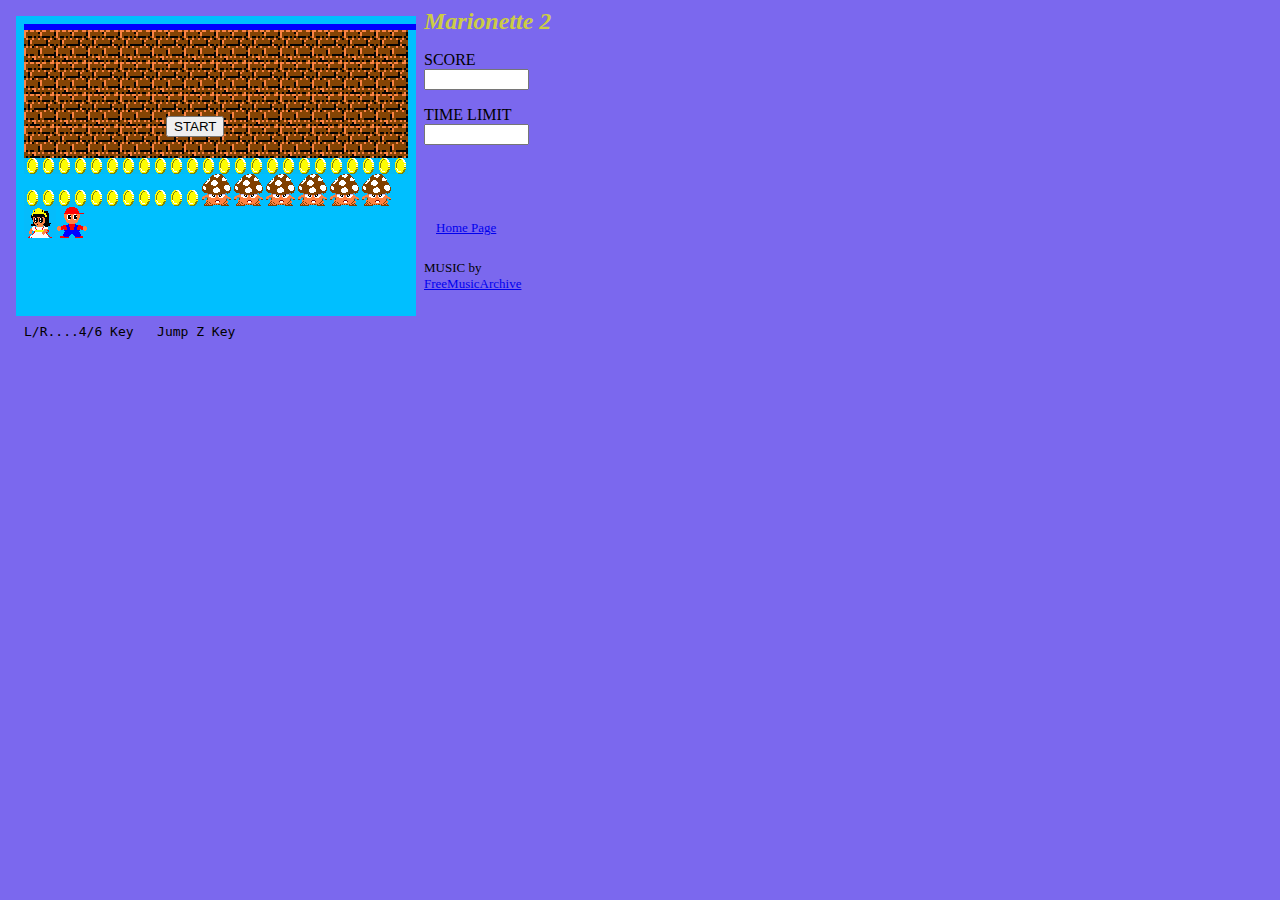
<file: KHCU/WebContent/mario/index.html>
<HTML>
<HEAD>
<TITLE>Marionette 2</TITLE>
</HEAD>
<FRAMESET ROWS="316,*" BORDER="0">
 <FRAMESET COLS="416,*" BORDER="0">
  <FRAMESET ROWS="16,*" BORDER="0">
   <FRAME SRC="sub1.html" NAME="sub0a" NORESIZE SCROLLING="NO">
    <FRAMESET COLS="16,*" BORDER="0">
     <FRAME SRC="sub1.html" NAME="sub0b" NORESIZE SCROLLING="NO">
     <FRAME SRC="sub1.html" NAME="main" NORESIZE SCROLLING="NO">
    </FRAMESET>
  </FRAMESET>
  <FRAME SRC="score.html" NAME="scr" NORESIZE SCROLLING="NO">
 </FRAMESET>
<FRAME SRC="sub2.html" NAME="sub2" NORESIZE SCROLLING="NO">
</FRAMESET>
<NOFRAME>
You must get Netscape 4.0, IE4.0 or later.
</NOFRAME>
</HTML>
</file>
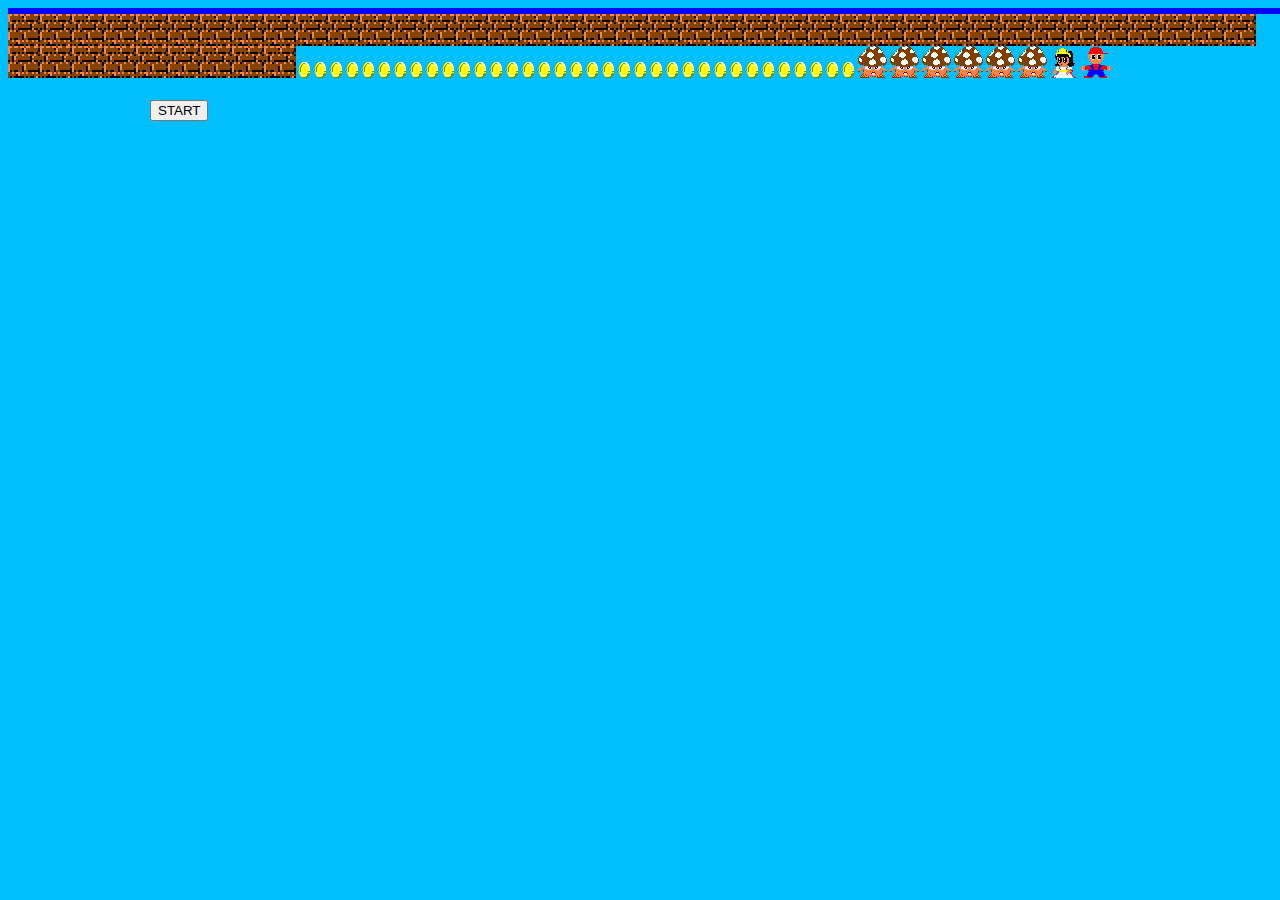
<file: KHCU/WebContent/mario/nnie.html>
<HTML>

<HEAD>
<TITLE>MAIN FRAME</TITLE>
<SCRIPT LANGUAGE="JavaScript">
<!--
var score=0                           //score
var startFLG=-1                       //start flag
var gameFLG=0                         //game play flag
var timerID = null                    //timer ID
var INT = 25                          //interval (ms)
var X=100                             //my chr X
var Y=256
var IX=0                              //my chr right move
var IY=0                              //       down
var DX=0                              //       left
var DY=0                              //       up
var IIX=0                             //       right speed up
var DDX=0                             //       left
var spCOUNT=0                         //LAYER COUNTER
var mySP=0                            //my chr COUNT
var blSP=0                            //block COUNT
var coSP=0                            //coin COUNT
var jmpFLG=0                          //jump flag
var stepFLG=0                         //my chr step flag
var tmLMT=1000                        //time limit
var timeC=0                           //time count

var mv1=-1                            //moving block flag 1
var mvH1=0                            //             HIT flag 1
var ofs1=0                            //offset 1

var blockX = new Array(99)            //block X
var blockY = new Array(99)            //      Y
var coinX = new Array(99)             //coin X
var coinY = new Array(99)             //     Y
var coinF = new Array(99)             //     null FLAG
var kiX = new Array(9)                //mushroom X
var kiY = new Array(9)                //         Y
var kiF = new Array(9)                //         null FLAG
var kiDX = new Array(9)               //         DX

var imgs = new Array(20)              //image data

imgs[0]=new Image();imgs[0].src="boy1c.gif"
imgs[1]=new Image();imgs[1].src="boy2c.gif"
imgs[2]=new Image();imgs[2].src="boy4c.gif"
imgs[3]=new Image();imgs[3].src="boy3c.gif"
imgs[4]=new Image();imgs[4].src="boy5c.gif"

imgs[5]=new Image();imgs[5].src="coin.gif"
imgs[6]=new Image();imgs[6].src="null.gif"
imgs[7]=new Image();imgs[7].src="kinoko.gif"

//IE check
 systm=""
 ver=navigator.appVersion
 len=ver.length
 for(iln=0;iln<len;iln++) if(ver.charAt(iln)=="(") break
 systm = ver.charAt(iln+1).toUpperCase()

//---------------------------------------------------------
//                 main function
//---------------------------------------------------------

//main function
function interval1(){
 clearTimeout(timerID)
 
 timeC=timeC-1
 parent.scr.document.forms[0].elements[1].value = timeC
 if (timeC==0){stopG()}

  //moving block write
   ofs1=ofs1+mv1*4
   if (ofs1<=-192){mv1=1}
   if (ofs1>=0){mv1=-1}
   spMOV(1,blockX[0]*32,blockY[0]*32+ofs1)


 stepFLG=stepFLG+1;if (stepFLG>=2){stepFLG=0}
 if(X<100){X=100;IX=0;DX=0}
 if(X>1699){X=1699;IX=0;DX=0;stopG()}

 DX=DX+DDX;if (DX>8){DX=8;DDX=0}else{if (DX<0){DX=0;DDX=0}}
 IX=IX+IIX;if (IX>8){IX=8;DDX=0}else{if (IX<0){IX=0;IIX=0}}

 X=X+IX-DX

 if (jmpFLG!=0){Y=Y-DY;if (Y>=300){Y=300;jmpFLG=0};DY=DY-1}
 parent.scr.document.forms[0].elements[0].value = score

 if (IX-DX<0){
  if (jmpFLG==0){imgchg(mySP,3+stepFLG)}else{imgchg(mySP,4)}
 }else{
  if (IX-DX>0){
   if (jmpFLG==0){imgchg(mySP,1+stepFLG)}else{imgchg(mySP,2)}
  }else{
   if (jmpFLG==0){imgchg(mySP,0)}else{imgchg(mySP,2)}
  }
 }

 kmove()
 hitCHK(X,Y)
 getCHK(X,Y)
 atCHK(X,Y)

 spMOV(mySP,X,Y)
 sc2(X-100)
 if (Y>=300){stopG()}
 if (mvH1==1){Y=Y+4}
 if (gameFLG==1){timerID = setTimeout("interval1()",INT)}
}

//---------------------------------------------------------
//                 sub functions
//---------------------------------------------------------

//CLICK START
function startG(){
 document.onkeydown = keyDown
 document.onkeyup = keyUp
 if (systm!="C"){
  document.captureEvents(Event.KEYDOWN|Event.KEYUP)
  document.layers["starter"].moveTo(-1000,-1000)
  document.layers["CLRmes"].moveTo(0,0)
  document.layers["GMOmes"].moveTo(0,0)
  document.layers["TMOmes"].moveTo(0,0)
 }else{
  starter.style.posTop = -1000
  starter.style.posLeft = 150
  CLRmes.style.posTop = -1000
  GMOmes.style.posTop = -1000
  TMOmes.style.posTop = -1000
 }
 for (ia=blSP+1; ia<coSP+1; ia++){
  imgchg(ia,5)
  coinF[ia-blSP-1]=0
 }
 for (ia=0; ia<6; ia++){
  imgchg(coSP+ia+1,7)
  kiF[ia]=0
  kiDX[ia]=-4
 }


 BGMSTART()
 gameFLG=1
 score=0
 DDX=0;IIX=0;DX=0;IX=0
 timeC=tmLMT
 parent.scr.document.forms[0].elements[0].value = score
 parent.scr.document.forms[0].elements[0].value = tmLMT

 X=100;Y=256
 timerID = setTimeout("interval1()",1)
}

//GAME STOP
function stopG(){
 clearTimeout(timerID)
 if (timeC<=0){
  if (systm!="C"){
   document.layers["TMOmes"].moveTo(0,1050)
  }else{
   TMOmes.style.posTop = 50
   TMOmes.style.posLeft = 20+X
  }
 }else{
  if (X>=1699){
   if (systm!="C"){
    document.layers["CLRmes"].moveTo(0,1050)
   }else{
    CLRmes.style.posTop = 50
    CLRmes.style.posLeft = 50+X
   }
  }else{
   if (systm!="C"){
    document.layers["GMOmes"].moveTo(0,1050)
   }else{
    GMOmes.style.posTop = 50
    GMOmes.style.posLeft = 20+X
   }
  }
 }

 gameFLG=0
 startFLG=0
 if (systm!="C"){
  document.layers["starter"].moveTo(0,0)
 }else{
  starter.style.posTop = 100
  starter.style.posLeft = 50+X
 }
 BGMSTOP()
}


function BGMSTOP(){
 if (systm == "C"){
  BG.outerHTML = "<div id='BG'></DIV>"
 }else{
  document.embeds[0].stop()
 }
}

function BGMSTART(){
 if (systm == "C"){
  BG.outerHTML = "<div id='BG'><BGSOUND LOOP='-1' SRC='Soul_Food.mid'></DIV>"
 }else{
  document.embeds[0].stop()
  document.embeds[0].play(true)
 }
}


//LAYER SETUP
function spINI(spX,spY,spIMG){
  if (systm!="C"){
   document.write("<LAYER LEFT="+spX+" TOP="+spY+"><IMG SRC='"+spIMG+"'></LAYER>")
  }else{
   with (document) {
    write("<IMG SRC='"+spIMG+"' STYLE='position:absolute'>")
    images[spCOUNT].style.posLeft = spX
    images[spCOUNT].style.posTop =  spY
   }
  }
spCOUNT=spCOUNT+1
}

//LAYER MOVE
function spMOV(spNO,spX,spY){
 if (systm!="C"){
  document.layers[0].layers[spNO].moveTo(spX,spY)
 }else{
  document.images[spNO].style.posLeft = spX
  document.images[spNO].style.posTop =  spY
 }
}

//IMAGE CHANGE
function imgchg(imgNo,dataNo){
 if (systm!="C"){
  document.layers[0].layers[imgNo].document.images[0].src=imgs[dataNo].src
 }else{
  document.images[imgNo].src=imgs[dataNo].src
 }
}

//SCROLL
function sc2(scr2){
 if (systm!="C"){
  document.layers[0].left=-scr2
 }else{
  window.scroll(scr2,0)
 }
}

//ON KEY DOWN
function keyDown(DnEvents){
 if (systm != "C"){
  k=DnEvents.which
  if (k == 54){IIX=2}     // 6
  if (k == 52){DDX=2}     // 4

  if (k == 90){if (jmpFLG==0){DY=15;jmpFLG=1}}     //Z
  if (k == 122){if (jmpFLG==0){DY=15;jmpFLG=1}}    //z
 }else{
  k=window.event.keyCode
  if (k == 102){IIX=2}    // 6
  if (k == 100){DDX=2}    // 4

  if (k == 54){IIX=2}     // 6
  if (k == 52){DDX=2}     // 4

  if (k == 39){IIX=2}     // Right
  if (k == 37){DDX=2}     // Left

  if (k == 90){if (jmpFLG==0){DY=15;jmpFLG=1}}     //Z
  if (k == 122){if (jmpFLG==0){DY=15;jmpFLG=1}}    //z

 }
}

//ON KEY UP
function keyUp(UpEvents){
 if (systm != "C"){
  k=UpEvents.which
  if (k == 54){IIX=-2}
  if (k == 52){DDX=-2}

  if (k == 90){if (DY>0){DY=DY/2}}     //Z
  if (k == 122){if (DY>0){DY=DY/2}}    //z

 }else{
  k=window.event.keyCode
  if (k == 102){IIX=-2}    // 6
  if (k == 100){DDX=-2}    // 4

  if (k == 54){IIX=-2}     // 6
  if (k == 52){DDX=-2}     // 4

  if (k == 39){IIX=-2}     // Right
  if (k == 37){DDX=-2}     // Left

  if (k == 90){if (DY>0){DY=DY/2}}     //Z
  if (k == 122){if (DY>0){DY=DY/2}}    //z

 }
}

//BLOCK SETUP
function bs(bx,by){
 blockX[spCOUNT-1]=bx;blockY[spCOUNT-1]=by
 spINI(bx*32,by*32,'block.gif')
}

//COIN SETUP
function cs(cx,cy){
 coinX[spCOUNT-blSP-1]=cx;coinY[spCOUNT-blSP-1]=cy
 spINI(cx*32+8,cy*32+8,'coin.gif')
}

//MUSHROOM SETUP
function ki(kx,ky){
 kiX[spCOUNT-coSP-1]=kx*32;kiY[spCOUNT-coSP-1]=ky*32
 spINI(kx*32,ky*32,'kinoko.gif')
}

//MUSHROOM MOVE
function kmove(){
 kiX[0]=kiX[0]+kiDX[0]
  if (kiX[0]<=6*32+8){kiDX[0]=4}else{if (kiX[0]>=8*32){kiDX[0]=-4}}
  if (X>9*32+100){kiF[0]=0;imgchg(coSP+1+0,7)}
 kiX[1]=kiX[1]+kiDX[1]
  if (kiX[1]<=11*32){kiDX[1]=4}else{if (kiX[1]>=13*32){kiDX[1]=-4}}
  if (X>14*32+100){kiF[1]=0;imgchg(coSP+1+1,7)}
 kiX[2]=kiX[2]+kiDX[2]
  if (kiX[2]<=19*32){kiDX[2]=4}else{if (kiX[2]>=21*32-4){kiDX[2]=-4}}
  if (X>22*32+100){kiF[2]=0;imgchg(coSP+1+2,7)}
  if (X<19*32-300){kiF[2]=0;imgchg(coSP+1+2,7)}
 kiX[3]=kiX[3]+kiDX[3]
  if (kiX[3]<=24*32){kiDX[3]=4}else{if (kiX[3]>=26*32){kiDX[3]=-4}}
  if (X>27*32+100){kiF[3]=0;imgchg(coSP+1+3,7)}
  if (X<24*32-300){kiF[3]=0;imgchg(coSP+1+3,7)}
 kiX[4]=kiX[4]+kiDX[4]
  if (kiX[4]<=32*32){kiDX[4]=4}else{if (kiX[4]>=33*32){kiDX[4]=-4}}
  if (X>34*32+100){kiF[4]=0;imgchg(coSP+1+4,7)}
  if (X<32*32-300){kiF[4]=0;imgchg(coSP+1+4,7)}
 kiX[5]=kiX[5]+kiDX[5]
  if (kiX[5]<=45*32){kiDX[5]=4}else{if (kiX[5]>=46*32){kiDX[5]=-4}}
  if (X>47*32+100){kiF[5]=0;imgchg(coSP+1+5,7)}
  if (X<45*32-300){kiF[5]=0;imgchg(coSP+1+5,7)}

 for (ik=0; ik<6; ik++){
  spMOV(coSP+1+ik,kiX[ik],kiY[ik])
 }
}


//HIT CHECK
function hitCHK(hx,hy){
 tmpGND=0;tmpGn=0;mvH1=0
  ltFLG=0
  rtFLG=0
  lfFLG=0
  rfFLG=0
  a0FLG=0
 for (ia=0; ia<blSP+1; ia++){
  tmpHIT=0;tmpLT=0;tmpRT=0;tmpLF=0;tmpRF=0;tmpBD=0
  tmpXa=blockX[ia]*32;tmpXb=tmpXa+31
  tmpYa=blockY[ia]*32;tmpYb=tmpYa+31
  if (ia==0){tmpYa=tmpYa+ofs1;tmpYb=tmpYb+ofs1}
  tmphx=hx+31;tmphy=hy+31

  //Ltop
  if (hx>=tmpXa){
   if (hx<=tmpXb){
    if (hy>=tmpYa){
     if (hy<=tmpYb){
      tmpHIT=1;tmpLT=1
     }
    }
   }
  }
  //Rtop
  if (tmphx>=tmpXa){
   if (tmphx<=tmpXb){
    if (hy>=tmpYa){
     if (hy<=tmpYb){
      tmpHIT=1;tmpRT=1
     }
    }
   }
  }
  //Lfoot
  if (hx>=tmpXa){
   if (hx<=tmpXb){
    if (tmphy>=tmpYa){
     if (tmphy<=tmpYb){
      tmpHIT=1;tmpLF=1
     }
    }
   }
  }
  //Rfoot
  if (tmphx>=tmpXa){
   if (tmphx<=tmpXb){
    if (tmphy>=tmpYa){
     if (tmphy<=tmpYb){
      tmpHIT=1;tmpRF=1
     }
    }
   }
  }

  if (hx+4>=tmpXa){
   if (hx+4<=tmpXb){
    if (tmphy+1>=tmpYa){
     if (tmphy+1<=tmpYb){
      tmpGND=1;tmpGn=ia
     }
    }
   }
  }
  if (tmphx-4>=tmpXa){
   if (tmphx-4<=tmpXb){
    if (tmphy+1>=tmpYa){
     if (tmphy+1<=tmpYb){
      tmpGND=1;tmpGn=ia
     }
    }
   }
  }








  if (tmpHIT==1){
   if (IX-DX>=0){
    if (DY<=0){
     if (tmpRT==1){
      X=tmpXa-32;DX=0;IX=0;rtFLG=1
     }else{
      if (tmpLF==1){
       Y=tmpYa-32;jmpFLG=0;DY=0;ltFLG=1
      }else{
       if (jmpFLG==0){if (ia==0){Y=tmpYa-32;a0FLG=1;DY=0}}
       if (ltFLG==0){
        if (rtFLG==0){
         if (a0FLG==0){
          bdCHK(tmphx,tmphy,tmpXa,tmpYa)
          if (tmpBD==0){
           Y=tmpYa-32;jmpFLG=0;DY=0
          }else{
           X=tmpXa-32;DX=0;IX=0
          }
         }
        }
       }
      }
     }
    }else{
     if (tmpLT==1){
      Y=tmpYa+32;DY=0;ltFLG=1
     }else{
      if (tmpRF==1){
       X=tmpXa-32;DX=0;IX=0;rfFLG=1
      }else{
       if (jmpFLG==0){if (ia==0){Y=tmpYa-32;a0FLG=1;DY=0}}
       if (ltFLG==0){
        if (rfFLG==0){
         if (a0FLG==0){
          bdCHK(tmphx,hy,tmpXa,tmpYa)
          if (tmpBD==0){
           Y=tmpYa+32;jmpFLG=0;DY=0
          }else{
           X=tmpXa-32;DX=0;IX=0
          }
         }
        }
       }
      }
     }
    }
   }else{
    if (DY<=0){
     if (tmpLT==1){
      X=tmpXa+32;DX=0;IX=0;ltFLG=1
     }else{
      if (tmpRF==1){
       Y=tmpYa-32;jmpFLG=0;rfFLG=1
      }else{
       if (jmpFLG==0){if (ia==0){Y=tmpYa-32;a0FLG=1;DY=0}}
       if (ltFLG==0){
        if (rfFLG==0){
         if (a0FLG==0){
          bdCHK(hx,tmphy,tmpXb,tmpYa)
          if (tmpBD==0){
           Y=tmpYa-32;jmpFLG=0;DY=0
          }else{
           X=tmpXa+32;DX=0;IX=0
          }
         }
        }
       }
      }
     }
    }else{
     if (tmpRT==1){
      Y=tmpYa+32;rtFLG=1
     }else{
      if (tmpLF==1){
       X=tmpXa+32;DX=0;IX=0;lfFLG=1
      }else{
       if (jmpFLG==0){if (ia==0){Y=tmpYa-32;a0FLG=1;DY=0}}
       if (lfFLG==0){
        if (rtFLG==0){
         if (a0FLG==0){
          bdCHK(hx,hy,tmpXb,tmpYa)
          if (tmpBD==0){
           Y=tmpYa+32;jmpFLG=0;DY=0
          }else{
           X=tmpXa+32;DX=0;IX=0
          }
         }
        }
       }
      }
     }
    }
   }
  }

 //for loop end
 }



 if (jmpFLG==0){
  if (tmpGND==0){
   jmpFLG=1;DY=0
  }else{
   if (tmpGn==0){
    Y=blockY[0]*32+ofs1-32;mvH1=1
   }
  }
 }
}



//GET CHECK
function getCHK(hx,hy){
 for (ia=0; ia<blSP+1; ia++){
  tmpGET=0
  tmpXa=coinX[ia]*32+12;tmpXb=tmpXa+9
  tmpYa=coinY[ia]*32+8;tmpYb=tmpYa+15
  tmphx=hx+31;tmphy=hy+31

  if (tmpXa>=hx){
   if (tmpXa<=tmphx){
    if (tmpYa>=hy){
     if (tmpYa<=tmphy){
      tmpGET=1
     }
    }
   }
  }
  if (tmpXb>=hx){
   if (tmpXb<=tmphx){
    if (tmpYa>=hy){
     if (tmpYa<=tmphy){
      tmpGET=1
     }
    }
   }
  }

  if (tmpXa>=hx){
   if (tmpXa<=tmphx){
    if (tmpYb>=hy){
     if (tmpYb<=tmphy){
      tmpGET=1
     }
    }
   }
  }
  if (tmpXb>=hx){
   if (tmpXb<=tmphx){
    if (tmpYb>=hy){
     if (tmpYb<=tmphy){
      tmpGET=1
     }
    }
   }
  }

  if (tmpGET==1){
   imgchg(blSP+ia+1,6)
   if (coinF[ia]==0){score=score+250}
   coinF[ia]=1
  }

 }
}

//BORDER CHECK
function bdCHK(chX,chY,bdX,bdY){
 tmpBDY=-1000
 if (IX-DX!=0){tmpBDY=(-DY/(IX-DX))*(bdX-chX)+chY}
 tmpBD=0
 if (tmpBDY>bdY){if (tmpBDY<bdY+31){tmpBD=1}}
}


//ATTACK CHECK
function atCHK(hx,hy){
 for (ia=0; ia<6; ia++){
  tmpATA=0
  tmpXa=kiX[ia]+5;tmpXb=tmpXa+21
  tmpYa=kiY[ia]+8;tmpYb=tmpYa+21
  tmphx=hx+31;tmphy=hy+31

  if (tmpXa>=hx){
   if (tmpXa<=tmphx){
    if (tmpYa>=hy){
     if (tmpYa<=tmphy){
      tmpATA=1
     }
    }
   }
  }
  if (tmpXb>=hx){
   if (tmpXb<=tmphx){
    if (tmpYa>=hy){
     if (tmpYa<=tmphy){
      tmpATA=1
     }
    }
   }
  }

  if (tmpXa>=hx){
   if (tmpXa<=tmphx){
    if (tmpYb>=hy){
     if (tmpYb<=tmphy){
      tmpATA=1
     }
    }
   }
  }
  if (tmpXb>=hx){
   if (tmpXb<=tmphx){
    if (tmpYb>=hy){
     if (tmpYb<=tmphy){
      tmpATA=1
     }
    }
   }
  }

  if (tmpATA==1){
   if (DY<0){
    imgchg(coSP+ia+1,6)
    if (kiF[ia]==0){score=score+100}
    kiF[ia]=1
   }else{
    if (kiF[ia]==0){stopG()}
   }
  }

 }
}




//-->
</SCRIPT>
</HEAD>

<BODY BGCOLOR="#00BFFF" ONLOAD="startFLG=0">

<DIV ID="BG"></DIV>
<EMBED SRC="Soul_Food.mid" AUTOSTART=false HIDDEN=TRUE>

<SCRIPT LANGUAGE="JavaScript">
<!--
document.write("<LAYER TOP=0 LEFT=0>")
//BLOCK DATA
spINI(0,294,'sea2.gif')
 bs(16,8)
bs(0,9)
bs(1,9)
bs(2,9)
bs(3,9)
bs(4,9)
bs(5,9)
bs(6,6)
bs(7,6)
bs(8,6)
bs(11,8)
bs(12,8)
bs(13,8)
bs(19,2)
bs(20,2)
bs(21,2)
bs(20,9)
bs(23,3)
bs(24,9)
bs(25,9)
bs(26,9)
bs(27,6)
bs(28,6)
bs(29,6)
bs(32,8)
bs(33,8)
bs(35,6)
bs(37,4)
bs(40,3)
bs(43,8)
bs(45,3)
bs(46,3)
bs(45,5)
bs(46,5)
bs(49,9)
bs(50,9)
bs(51,9)
bs(52,9)
bs(53,9)
bs(54,9)
bs(55,9)
bs(56,9)
bs(57,9)
bs(58,9)
bs(59,9)
bs(60,9)
bs(61,9)
bs(62,9)
 blSP=spCOUNT-1

//COIN DATA
cs(7,4)
cs(8,4)
cs(12,0)
cs(13,0)
cs(14,0)
cs(18,4)
cs(19,4)
cs(18,5)
cs(19,5)
cs(18,6)
cs(19,6)
cs(19,0)
cs(20,0)
cs(21,0)
cs(20,8)
cs(21,6)
cs(22,6)
cs(26,0)
cs(26,1)
cs(26,2)
cs(27,5)
cs(28,5)
cs(29,5)
cs(32,3)
cs(33,3)
cs(32,4)
cs(33,4)
cs(35,1)
cs(38,0)
cs(42,4)
cs(43,4)
cs(44,4)
cs(45,4)
cs(46,4)
cs(47,4)
 coSP=spCOUNT-1

//MUSHROOM DATA
ki(8,5)
ki(13,7)
ki(21,1)
ki(26,8)
ki(33,7)
ki(46,2)



 spINI(1728,256,'qn.gif')

//my chr (imgNo mySP)
 mySP=spCOUNT
 spINI(100,256,'boy1c.gif')
  document.write("</LAYER>")

//-->
</SCRIPT>

<LAYER TOP=0 LEFT=0 NAME="CLRmes">
<DIV ID="CLRmes" STYLE='position:absolute; top: -1000; left: 150'>
<FONT STYLE="font-size:24px" COLOR="#006600"><B>CLEAR!</B></FONT><P>
</DIV>
</LAYER>

<LAYER TOP=0 LEFT=0 NAME="TMOmes">
<DIV ID="TMOmes" STYLE='position:absolute; top: -1000; left: 120'>
<FONT STYLE="font-size:24px" COLOR="#990000"><B>TIME OVER!</B></FONT><P>
</DIV>
</LAYER>

<LAYER TOP=0 LEFT=0 NAME="GMOmes">
<DIV ID="GMOmes" STYLE='position:absolute; top: -1000; left: 120'>
<FONT STYLE="font-size:24px" COLOR="#990000"><B>GAME OVER!</B></FONT><P>
</DIV>
</LAYER>


<LAYER TOP=0 LEFT=0 NAME="starter">
<DIV ID="starter" STYLE='position:absolute; top: 100; left: 150'>
<FORM NAME="FORM1">
<INPUT TYPE="button" VALUE="START" ONCLICK="if (startFLG!=1){startFLG=1;startG();if (systm!='C'){blur()}}else{blur()}">
</FORM>
</DIV>
</LAYER>


<LAYER TOP=0 LEFT=0 NAME="restarter">
<DIV ID="restarter" STYLE='position:absolute; top: -1000; left: 150'>
<FORM NAME="FORM2">
<INPUT TYPE="button" VALUE="PAUSE!" ONCLICK="if (startFLG==1){clearTimeout(timerID);startFLG=2;restarter.style.posLeft=X+50}else{if (startFLG==2){startFLG=1;blur();restarter.style.posTop = -1000;timerID = setTimeout('interval1()',INT)}else{restarter.style.posTop = -1000}}">
</FORM>
</DIV>
</LAYER>


</BODY>
</HTML>
</file>
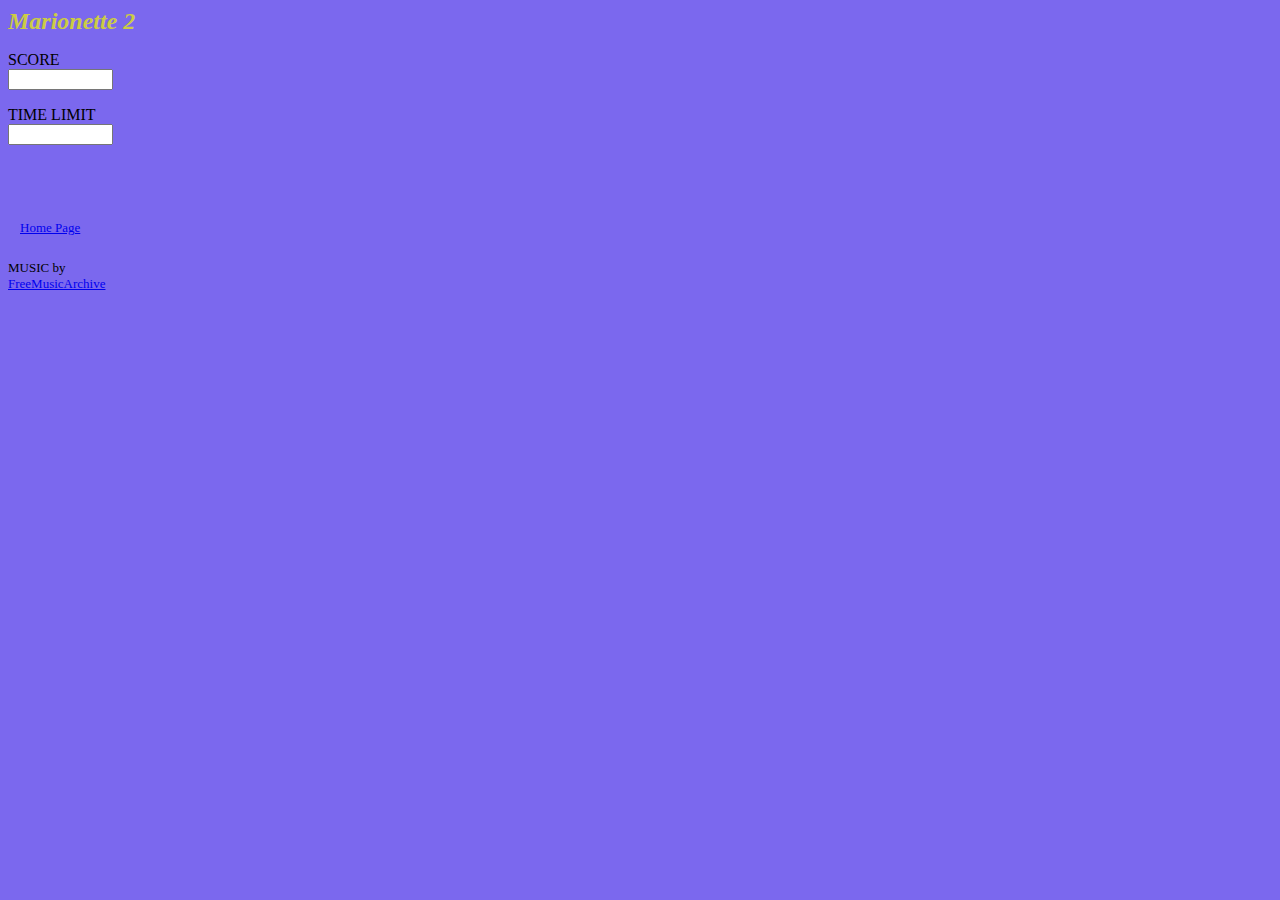
<file: KHCU/WebContent/mario/score.html>
<HTML>
<HEAD>
<TITLE>No TITLE</TITLE>
<SCRIPT LANGUAGE="JavaScript">
<!--
 systm=""
 ver=navigator.appVersion
 Nv=ver.charAt(0)
 len=ver.length
 for(iln=0;iln<len;iln++) if(ver.charAt(iln)=="(") break
 systm = ver.charAt(iln+1).toUpperCase()

function clk(){
 if (Nv>=4){
  if (systm == "C"){
   parent.main.restarter.style.posTop = 100
   parent.main.document.forms[1].elements[0].click()
  }else{
   parent.main.focus()
  }
 }
}

if (Nv>=4){
 if (systm!="C"){
  document.onmousedown = clk
  document.captureEvents(Event.MOUSEDOWN)
 }
}

//-->
</SCRIPT>
</HEAD>

<BODY BGCOLOR="#7B68EE" onclick="clk()">
<SCRIPT LANGUAGE="JavaScript">
<!--
//N3 check
 if (Nv<4){
  parent.main.location.href="n3.html"
 }else{
  parent.main.location.href="nnie.html"
 }

//-->
</SCRIPT>

<FONT STYLE="font-size:24px" COLOR="#CCCC44"><I><B>Marionette 2</B></I></FONT><P>
<FORM NAME="FORM0">
SCORE<BR><INPUT TYPE="text" NAME="PY" SIZE=10 VALUE = " " ><P>
TIME LIMIT<BR><INPUT TYPE="text" NAME="TL" SIZE=10 VALUE = " " ><P>
</FORM>
<DIV STYLE='position:absolute; top:220; left:20'>
<FONT SIZE="-1"><A HREF="http://www1.nisiq.net/~jimmeans/" TARGET="_top">Home Page</A></FONT>
</DIV>
<DIV STYLE='position:absolute; top: 260'>
<FONT SIZE="-1">
MUSIC by <BR>  <A HREF="http://www.threeweb.ad.jp/~kuge/indexe.html" TARGET="_top">FreeMusicArchive</A>
</FONT>
</DIV>


</BODY>
</HTML>
</file>
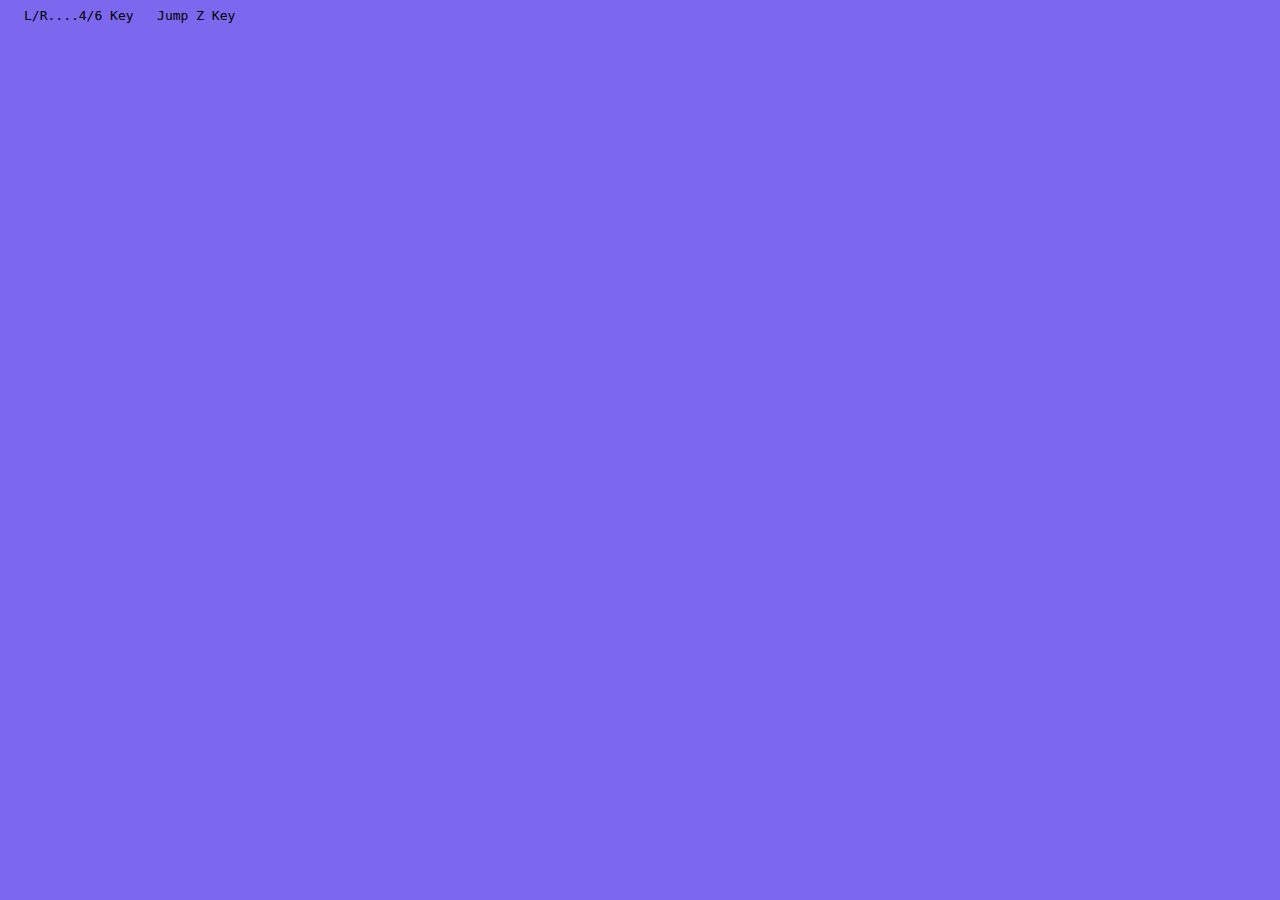
<file: KHCU/WebContent/mario/sub2.html>
<HTML>
<HEAD>
<TITLE>SUB FRAME 2</TITLE>

<SCRIPT LANGUAGE="JavaScript">
<!--
 systm=""
 ver=navigator.appVersion
 Nv=ver.charAt(0)
 len=ver.length
 for(iln=0;iln<len;iln++) if(ver.charAt(iln)=="(") break
 systm = ver.charAt(iln+1).toUpperCase()

function clk(){
 if (Nv>=4){
  if (systm == "C"){
   parent.main.restarter.style.posTop = 100
   parent.main.document.forms[1].elements[0].click()
  }else{
   parent.main.focus()
  }
 }
}

if (Nv>=4){
 if (systm!="C"){
  document.onmousedown = clk
  document.captureEvents(Event.MOUSEDOWN)
 }
}

//-->
</SCRIPT>

</HEAD>
<BODY BGCOLOR="#7B68EE" onclick="clk()">
<DIV ID="DIV1" STYLE='margin-left:16px'>
<PRE>L/R....4/6 Key   Jump Z Key</PRE><BR>
</DIV>

</BODY>
</HTML>
</file>
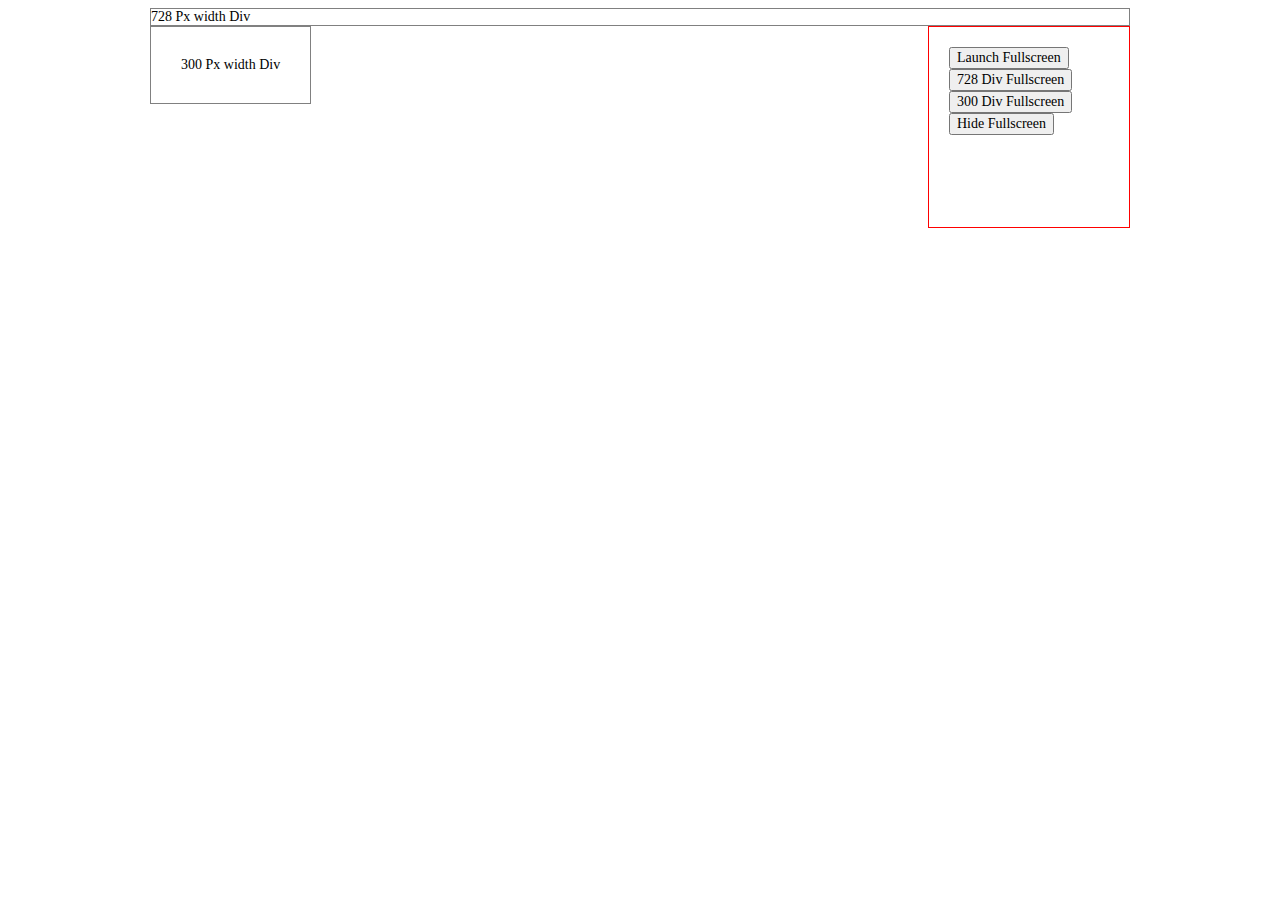
<file: KHCU/WebContent/professorMenu/kakaoEX.html>
<!doctype>
<html>
<head>
	<style>
		*{
			font-family: verdana;
			font-size: 14px;

		}
	</style>
<script>
function activateFullscreen(element) {
	console.log(document.fullScreenEnabled);
	console.log(document.fullScreenEnabled);
  if(element.requestFullScreen) {
    element.requestFullScreen();
  } else if(element.mozRequestFullScreen) {
    element.mozRequestFullScreen();
  } else if(element.webkitRequestFullScreen) {
    element.webkitRequestFullScreen();
  }
}

function exitFullscreen() {
	console.log(document.fullScreenEnabled);
	console.log(document.fullScreenEnabled);
  if(document.cancelFullScreen) {
    document.cancelFullScreen();
  } else if(document.mozCancelFullScreen) {
    document.mozCancelFullScreen();
  } else if(document.webkitCancelFullScreen) {
    document.webkitCancelFullScreen();
  }
}


// Events
document.addEventListener("fullscreenchange", function(e) {
  console.log("fullscreenchange event! ", e);
});
document.addEventListener("mozfullscreenchange", function(e) {
  console.log("mozfullscreenchange event! ", e);
});
document.addEventListener("webkitfullscreenchange", function(e) {
  console.log("webkitfullscreenchange event! ", e);
});

</script>
</head>
<body>
	<div style="width:980px; margin:0px auto; ">
		<div id="div728px" style="border:1px solid grey;">
			<div>728 Px width Div</div>
			<script type='text/javascript'>
                          google_ad_client = "ca-pub-9389330280256831";
                          google_ad_host = "pub-1556223355139109";
                          google_ad_slot = "4461914680";
                          google_ad_width = 728;
                          google_ad_height = 90;
                        </script>
						<script src='http://pagead2.googlesyndication.com/pagead/show_ads.js' type='text/javascript'>
						</script>
		</div>
		<div></div>
		<div id="div360px" style="padding:30px; border:1px solid grey; float:left" style="">
			<div>300 Px width Div</div>
			<script type='text/javascript'>
                                  google_ad_client = "ca-pub-3345468433035998";
                                  google_ad_host = "pub-1556223355139109";
                                  google_ad_slot = "9824669027";
                                  google_ad_width = 300;
                                  google_ad_height = 250;
                                </script>
					<script src='http://pagead2.googlesyndication.com/pagead/show_ads.js' type='text/javascript'>
					</script>
		</div>
		<div id="checkingID" style="width:200px; height:200px; border:1px solid red; float:right">
	<div style="padding:20px;">
	    <button onclick="activateFullscreen(document.documentElement);" >Launch Fullscreen</button> 
	    <button onclick="activateFullscreen(document.getElementById('div728px'));" >728 Div Fullscreen</button>
	    <button onclick="activateFullscreen(document.getElementById('div360px'));" >300 Div Fullscreen</button>
	    <button onclick="exitFullscreen();" class="sexyButton">Hide Fullscreen</button>
		</div>
		</div>
		
  	</div>
</body>
</html>
</file>
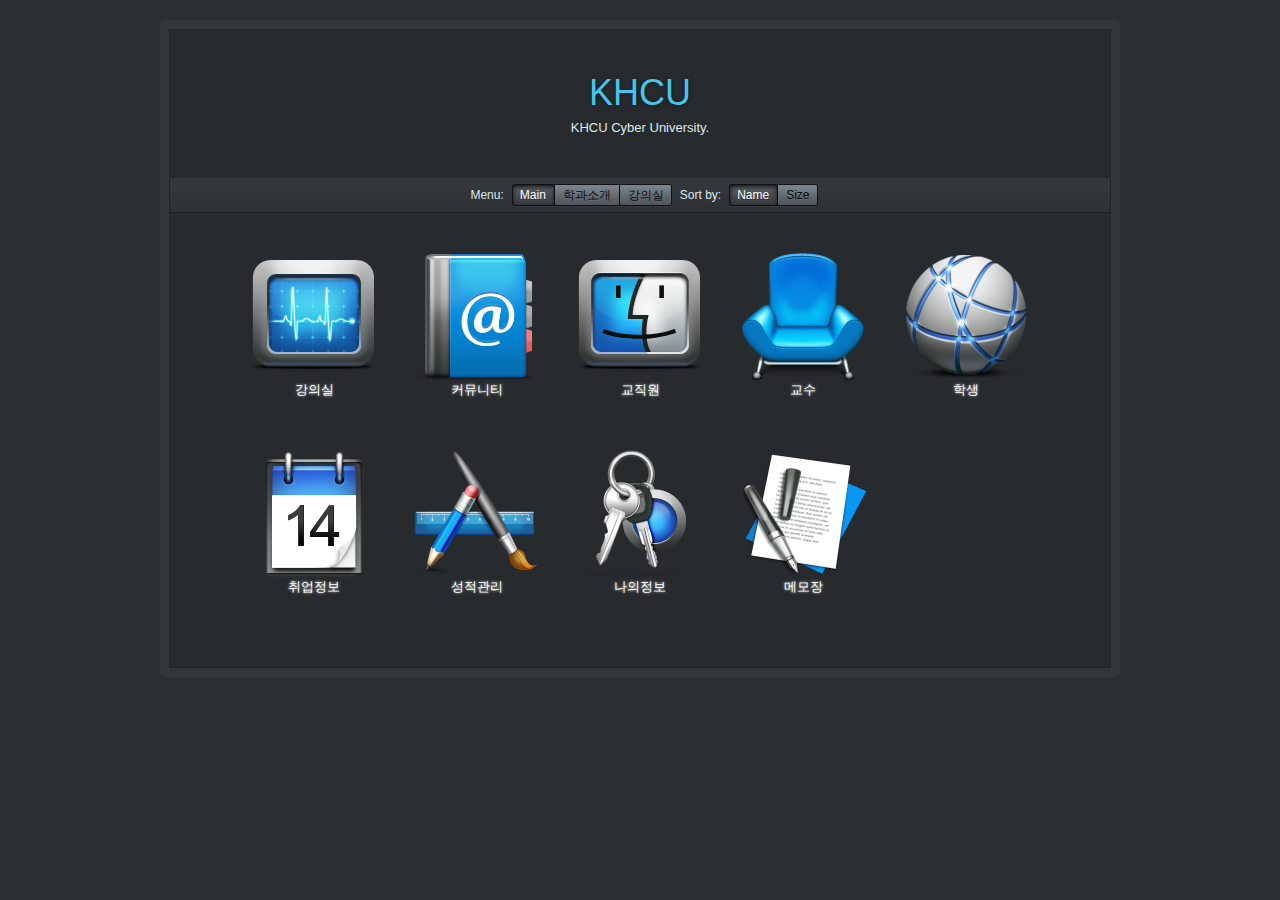
<file: KHCU/WebContent/test/jQueryQuicksandPlugin.htm>
<!DOCTYPE html>
<!-- saved from url=(0031) -->
<HTML><HEAD><META http-equiv="Content-Type" content="text/html; charset=UTF-8">
    <META charset="utf-8">
    <TITLE>Main</TITLE>
    
    <LINK rel="stylesheet" href="./jQueryQuicksandPlugin_files/main.css">
    <!--[if IE 7]><link rel="stylesheet" href="styles/ie7.css" /><![endif]-->    
    
    <!-- DO NOT USE THESE FILES. they are compiled for fast http access -->
    <!-- if you’re looking for source, download or read documentation -->
    <SCRIPT src="./jQueryQuicksandPlugin_files/jquery-1.4.1-and-plugins.min.js" type="text/javascript"></SCRIPT>
    <SCRIPT src="./jQueryQuicksandPlugin_files/main.js" type="text/javascript"></SCRIPT>

  </HEAD>
  <BODY>
    <DIV id="wrapper">
      <DIV id="site">
        <DIV id="title">
          <H1>KHCU</H1>
          <P>KHCU Cyber University.</P>
        </DIV>

        <!-- this isn’t part of the plugin, just a control for demo -->
        <UL class="splitter"><LI>Menu:<UL><LI class="segment-1 selected-1"><A href="#" data-value="all">Main</A></LI><LI class="segment-0"><A href="#" data-value="app">학과소개</A></LI><LI class="segment-2"><A href="#" data-value="util">강의실</A></LI></UL></LI><LI>Sort by:<UL><LI class="segment-1 selected-1"><A href="#" data-value="name">Name</A></LI><LI class="segment-2"><A href="#" data-value="size">Size</A></LI></UL></LI></UL>

        <DIV class="demo">
          <!-- read the documentation to understand what’s going on here -->
          <UL id="list" class="image-grid">
            <LI data-id="id-1" class="util">
              <a href="/KHCU/CrMain.khcu"><IMG src="./jQueryQuicksandPlugin_files/activity-monitor.png" width="128" height="128" alt="" ></a>
              <STRONG>강의실</STRONG>
              
            </LI>
            <LI data-id="id-2" class="app">
              <a href="/KHCU/community.khcu"><IMG src="./jQueryQuicksandPlugin_files/address-book.png" width="128" height="128" alt=""></a>
              <STRONG>커뮤니티</STRONG>
              
            </LI>
            <LI data-id="id-3" class="app">
              <a href="/KHCU/staffMenu.khcu"><IMG src="./jQueryQuicksandPlugin_files/finder.png" width="128" height="128" alt=""></a>
              <STRONG>교직원</STRONG>
              
            </LI>
            <LI data-id="id-4" class="app">
              <a href="/KHCU/proMenu.khcu"><IMG src="./jQueryQuicksandPlugin_files/front-row.png" width="128" height="128" alt=""></a>
              <STRONG>교수</STRONG>
              
            </LI>
            <LI data-id="id-5" class="app">
              <a href="/KHCU/stMenu.khcu"><IMG src="./jQueryQuicksandPlugin_files/google-pokemon.png" width="128" height="128" alt=""></a>
              <STRONG>학생</STRONG>
              
            </LI>
            <LI data-id="id-6" class="app">
              <a href="/KHCU/comJobList.khcu"><IMG src="./jQueryQuicksandPlugin_files/ical.png" width="128" height="128" alt=""></a>
              <STRONG>취업정보</STRONG>
              
            </LI>
            <LI data-id="id-8" class="app">
              <IMG src="./jQueryQuicksandPlugin_files/interface-builder.png" width="128" height="128" alt="">
              <STRONG>성적관리</STRONG>
              
            </LI>
            <LI data-id="id-10" class="util">
              <a href="mypage.khcu"><IMG src="./jQueryQuicksandPlugin_files/keychain-access.png" width="128" height="128" alt=""></a>
              <STRONG>나의정보</STRONG>
              
            </LI>
            <LI data-id="id-13" class="app">
              <a href="classes.khcu"><IMG src="./jQueryQuicksandPlugin_files/textedit.png" width="128" height="128" alt=""></a>
              <STRONG>메모장</STRONG>
              
            </LI>
          </UL>
        </DIV>

      </DIV>
    </DIV>
</BODY></HTML>
</file>
<file: KHCU/WebContent/test/jQueryQuicksandPlugin_files/main.css>
@charset "UTF-8";


html, body, div, span, object, iframe,
h1, h2, h3, h4, h5, h6, p, blockquote, pre,
a, abbr, acronym, address, big, cite, code,
del, dfn, em, img, ins, kbd, q, samp,
small, strike, strong, sub, sup, tt, var,
b, i, dl, dt, dd, ol, ul, li,
fieldset, form, label, legend,
table, caption, tbody, tfoot, thead, tr, th, td {
	margin: 0;
	padding: 0;
	border: 0;
	font-size: 100%;
	vertical-align: baseline;
	background: transparent;
}
address, cite, q, dfn {
  font-style: normal;
}

h1, h2, h3, h4, h5, h6, th {
  font-weight: normal;
}

article, aside, dialog, figure, footer, header, 
hgroup, nav, section { 
  display: block;
}

a, ins, del {
  text-decoration: none
}

q, blockquote {
	quotes: none;
}

q:after, q:before,
blockquote:after, blockquote:before {
	content: "";
	content: none;
}

table {
	border-collapse: collapse;
	border-spacing: 0;
}

th, td {
  vertical-align: top;
}

th {
  text-align: left;
}

button, input, select, textarea {
  font: inherit;
}

/* 1.2 =Default
---------------------------------------------------------------------- */

html, body {
  background-color: #2d3033;
}

html {
  overflow-x: auto;
  overflow-y: scroll;
}

body {
  font: normal 13px/1.5 "Lucida Grande", "Lucida Sans Unicode", "Lucida Sans", Verdana, sans-serif;
  color: #dde9ec;
  padding-bottom: 40px;
}

#wrapper {
  width: 942px;
  border: 9px solid #33373b;
  margin: 20px auto;
  -webkit-border-radius: 5px;
  -moz-border-radius: 5px;
  border-radius: 5px;
}

#site {
  border: 1px solid #222527;
  background-color: #282b2e;
  padding: 40px;
}

a {
  color: #46c5ec;
  border-bottom: 1px solid #294e5a;
}

a:hover,
a:focus {
  color: #ededed;
  border-bottom-color: #595959;
}

a:active {
  position: relative;
  top: 1px;
}

del { text-decoration: line-through; }
li  { list-style: none; }

button,
input[type="submit"],
input[type="image"],
label,
label > input[type="checkbox"],
label > input[type="radio"] {
  cursor: pointer;
}

/* 1. HEADER*/

#title {
  text-align: center;
  position: relative;
}

#title h1 {
  font: normal 36px/45px "Myriad Pro", "Myriad", "Gill Sans", "Frutiger Linotype", "Helvetica Neue", sans-serif;
  text-align: center;
  text-shadow: rgba(0, 0, 0, 0.5) 0 1px 4px;
  color: #46c5ec;
  position: relative;
  width: 221px;
  height: 45px;
  margin: 0 auto;
  overflow: hidden;
}

#title h1 span {
  position: absolute;
  left: 0;
  top: 0;
  width: 100%;
  height: 100%;
  background: url("quicksand-logo.png") no-repeat;
}

#title p {
  margin-top: 3px;
  margin-right: 0;
}

#title a {
  position: absolute;
  left: -12px;
  top: 13px;
  background: #44494e url("nav.png") no-repeat 0 0;
  color: #282b2e;
  font-size: 11px;
  line-height: 1;
  border: 0;
  text-shadow: rgba(255, 255, 255, 0.08) 0 1px 0;
  padding: 5px 4px 5px 14px;
  -moz-border-radius-topright: 2px;
  -moz-border-radius-bottomright: 2px;
  -webkit-border-top-right-radius: 2px;
  -webkit-border-bottom-right-radius: 2px;
  -webkit-transition: background-color 0.15s linear;
  -moz-transition: background-color 0.15s linear;
}

#title a:hover,
#title a:focus {
  background-color: #5b6269;
}

#title a:active {
  left: -13px;
}

/* 2. CONTENT*/

.header, p, ul, ol, blockquote, pre, dl, table {
  margin-top: 20px;
}

.header, p, ul, ol, blockquote, dl {
  margin-right: 240px;
}

ol, ul {
  margin-left: 40px;
}

ol li {
  list-style: decimal;
}

ul li {
  list-style: square;
}

li.spaced {
  margin-bottom: 20px;
}

strong {
  font-weight: normal;
  color: #fff;
  text-shadow: rgba(255, 255, 255, 0.85) 0 0 3px;
}

.header {
  font: normal 24px/1 "Myriad Pro", "Myriad", "Gill Sans", "Frutiger Linotype", "Helvetica Neue", sans-serif;
  text-shadow: rgba(0, 0, 0, 0.5) 0 1px 2px;
  color: #46c5ec;
  background: url("arrow.png") no-repeat;
  margin-left: -59px;
  padding-left: 59px;
  margin-top: 16px;
  padding-top: 4px;
}

.misc .header {
  background-image: url("arrow-misc.png");
  color: #6f7378;
}

pre {
  margin-left: -20px;
  margin-right: -20px;
  padding: 10px 20px;
  -webkit-border-radius: 5px; 
  -moz-border-radius: 5px; 
  border-radius: 5px; 
  background-color: #1d1f21;
}

code {
  font-family: "Monaco", "Consolas", "Lucida Console", "Courier New", "Courier";
  background-color: #1d1f21;
}

.code-source {
  color: #df9e2e;
}

.code-dest {
  color: #d36666;
}

.code-dest-item {
  color: #a1d366;
}

.code-data-attr {
  color: #7f8687;
}

.code-dest-item .code-data-attr {
  color: #536e35;
}

table {
  margin-left: -20px;
  width: 900px;
  background-color: #1d1f21;
  -webkit-border-radius: 5px; 
  -moz-border-radius: 5px; 
  border-radius: 5px;
}

th, td {
  padding: 5px 10px;
}

th {
  background-color: #33373b;
  padding-bottom: 10px;
}

tr:first-child td { padding-top: 10px; }
th:first-child, td:first-child { padding-left: 20px; }
th { padding-top: 10px; }
tr:last-child td { padding-bottom: 10px; }
th:last-child, td:last-child { padding-right: 20px; }

th:first-child {
  -moz-border-radius-topleft: 5px;  
  -webkit-border-top-left-radius: 5px;
}

th:last-child {
  -moz-border-radius-topright: 5px;
  -webkit-border-top-right-radius: 5px;
}

table .param-name {
  width: 150px;
}

table .param-default {
  width: 100px;
}

.button {
  background-color: #46c5ec;
  color: #282b2e;
  padding: 5px 10px;
  -webkit-border-radius: 5px;
  -moz-border-radius: 5px;
  border-radius: 5px;
  border: 0;
}

.button:hover,
.button:focus {
  background-color: #ededed;
  color: #282b2e;
}

.note {
  float: right;
  width: 240px;
  margin: -205px 0 0 0;
  opacity: 0.5;
  -webkit-transition: opacity 0.15s linear;
  -moz-transition: opacity 0.15s linear;
}

pre:hover + .note,
.note:hover {
  opacity: 0.999
}

/* 2.1 =Splitter
---------------------------------------------------------------------- */


.splitter {
  margin: 40px -40px;
  text-align: center;
  background: #35393c url("splitter.png") repeat-x 0 100%;
  border-bottom: 1px solid #1d1f21;
  padding: 6px 40px 5px;
  font-size: 12px;
}

.splitter:after {
  content: "";
  display: block;
  height: 0;
  overflow: hidden;
  clear: both;
}

.splitter ul {
  margin-right: 0;
  margin-top: 0;
}

.splitter > li {
  padding-left: 8px;
}
.splitter li {
}
.splitter > li ul {
  margin-left: 8px;
}

.splitter ul li a {
  border-bottom: 0;
  position: static;
}

.splitter li,
.splitter ul,
.splitter ul li a  {
  display: inline;
  display: inline-block;
  line-height: 1;
}

.splitter ul,
.splitter ul li,
.splitter ul li a {
  background-image: url("buttons.png");
  background-repeat: no-repeat;
}

.splitter ul {
  background-position: 0 -138px;
  background-repeat: repeat-x;
}

.splitter ul li {
  margin-left: 1px;
}

.splitter ul li:first-child {
  margin-left: 0;
}

.splitter ul li a {
  padding: 5px 8px 6px;
  color: #070708;
  text-shadow: rgba(255, 255, 255, 0.1) 0 1px 0;
  text-decoration: none;
}

.splitter ul li.segment-0,
.splitter ul li.segment-2 {
  background-position: -3px -92px;
}

.splitter ul li.segment-1 {
  background-position: 0 -92px;
}

.splitter ul li.segment-0 a,
.splitter ul li.segment-1 a {
  background-position: 0 -161px;
}

.splitter ul li.segment-2 a {
  background-position: 100% -115px;
}

.splitter ul li.selected-0 a,
.splitter ul li.selected-1 a,
.splitter ul li.selected-2 a {
  color: #fff;
  text-shadow: rgba(0, 0, 0, 0.25) 0 1px 0;
}

.splitter ul li.selected-0,
.splitter ul li.selected-2 {
  background-position: 0 -23px;
}

.splitter ul li.selected-0 a,
.splitter ul li.selected-1 a {
  background-position: 100% -46px;
}

.splitter ul li.selected-1 {
  background-position: 0 0;
}

.splitter ul li.selected-2 a {
  background-position: 100% -69px;
}

/* 2.2 =Actions
---------------------------------------------------------------------- */

.actions:after {
  content: "";
  display: block;
  height: 0;
  overflow: hidden;
  clear: both;
}

.actions {
  margin-left: -40px;
}

.actions-two {
  padding-left: 155px;
}

.actions p {
  float: left;
  width: 260px;
  margin: 0 0 0 40px;
}

.actions p a {
  color: #fff;
  display: block;
  font: bold 24px/1 "Helvetica Neue", sans-serif; 
  background: url("actions.png") no-repeat;
  border-bottom: 0;
  min-height: 42px;
  padding-top: 24px;
  opacity: 0.5;
  text-decoration: none;
  -webkit-transition: opacity 0.25s ease-out;
  -moz-transition: opacity 0.25s ease-out;
}

.actions p a strong {
  text-shadow: none;
}

.actions p a:hover,
.actions p a:focus {
  opacity: 0.9999;
}

.actions p a.download {
  padding-left: 74px;
}

.actions p a.demos-n-docs {
  background-position: -270px 0;
  padding-left: 60px;
}

.actions p a.fork {
  background-position: -540px 0;
  padding-left: 76px;
}

.actions p a.download > span {
  font-size: 13px;
  display: block;
  opacity: 0.25;
  font-variant: small-caps;
  text-transform: lowercase;
}

/* 2.10 =Footer
---------------------------------------------------------------------- */

.footer {
  font-size: 11px;
  text-shadow: rgba(255, 255, 255, 0.08) 0 1px 0;
  margin: 40px 0 0;
  text-align: center;
  padding-bottom: 40px;
}

.footer,
.footer a {
  color: #0e0f10;
  text-decoration: none;
  border-bottom: 0;
}

.footer span {
  display: block;
}

/* 3. DEMO*/

/* 3.1 =Demo Area
---------------------------------------------------------------------- */

.demo p,
.demo ul {
  margin-right: 0;
}

#performance-toggle {
  text-align: center;
  margin-right: 0;
  font-size: 11px;
  opacity: 0.5;
  -webkit-transition: opacity 0.25s linear;
  -moz-transition: opacity 0.25s linear;
}

#performance-toggle:hover {
  opacity: 0.999;
}

/* 3.2 =Image Grid
---------------------------------------------------------------------- */

.image-grid {
  margin: -20px 0 0 -40px;
  padding-left: 45px;
  width: 840px;
}

.image-grid:after {
  content: "";
  display: block;
  height: 0;
  overflow: hidden;
  clear: both;
}

.image-grid li {
  width: 128px;
  margin: 20px 0 0 35px;
  float: left;
  text-align: center;
  font-family: "Helvetica Neue", sans-serif;
  line-height: 17px;
  color: #686f74;
  height: 177px;
  overflow: hidden;
}

.image-grid li img,
.image-grid li strong {
  display: block;
}

.image-grid li strong {
  color: #fff;
}
</file>
